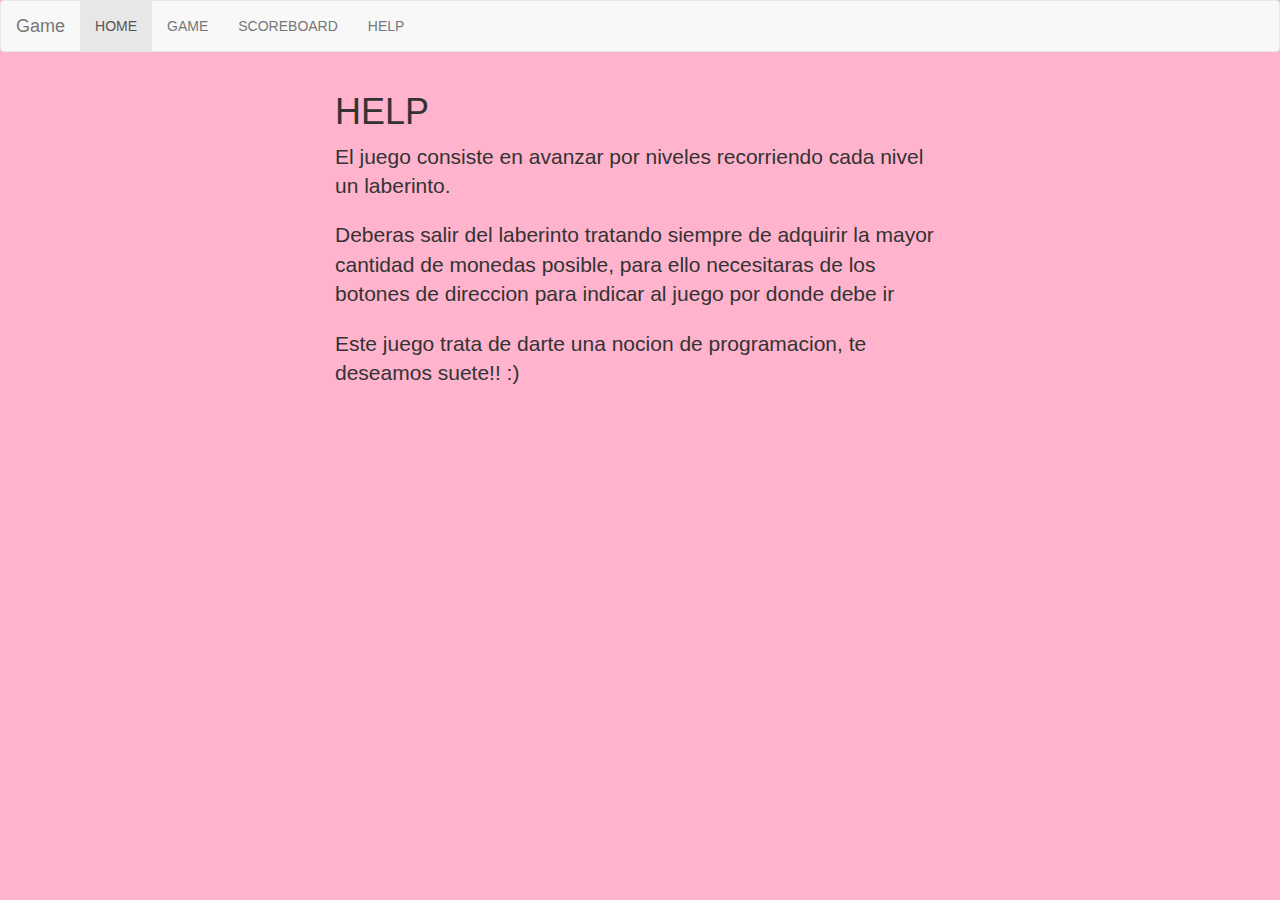
<file: help.html>
<!DOCTYPE html>
<html>
  <head>
    <meta charset="utf-8">
    <title>Help</title>
    <meta name="viewport" content="width=device-width, initial-scale=1">
    <link rel="stylesheet" href="css/bootstrap.min.css">
    <link rel="stylesheet" href="css/style.css">
  </head>
  <body>
    <nav class="navbar navbar-default">
      <div class="container-fluid">
        <div class="navbar-header">
          <a class="navbar-brand" href="index.html">Game</a>
        </div>
        <ul class="nav navbar-nav">
          <li class="active"><a href="index.html">HOME</a></li>
          <li><a href="registro.html">GAME</a></li>
          <li><a href="scoreboard.html">SCOREBOARD</a></li>
          <li><a href="help.html">HELP</a></li>
        </ul>
      </div>
    </nav>

    <div class="container-fluid">
      <div class="row">
        <div class="col-md-6 col-md-offset-3">
          <h1>HELP</h1>
          <p class="lead">
            El juego consiste en avanzar por niveles recorriendo cada nivel un laberinto.</p>
          <p class="lead">
            Deberas salir del laberinto tratando siempre de adquirir la mayor cantidad de monedas posible,
            para ello necesitaras de los botones de direccion para indicar al juego por donde debe ir
          </p>
          <p class="lead">
            Este juego trata de darte una nocion de programacion, te deseamos suete!! :)
          </p>
        </div>
      </div>
    </div>


    <script src="js/jquery-3.2.1.min.js"></script>
    <script src="js/bootstrap.min.js"></script>
  </body>
</html>
</file>
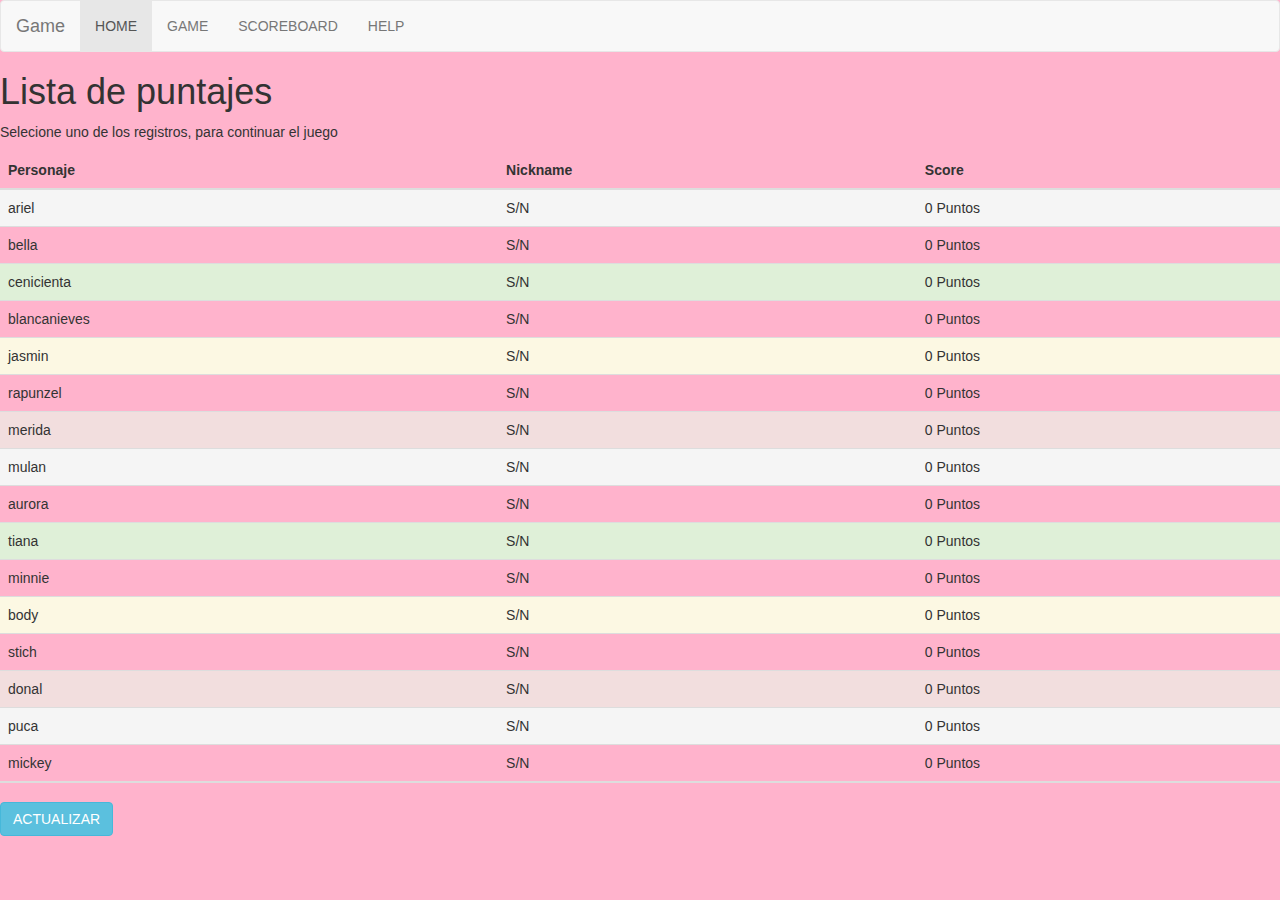
<file: scoreboard.html>
<!DOCTYPE html>
<html>
  <head>
    <meta charset="utf-8">
    <title>Scoreboard</title>
    <meta name="viewport" content="width=device-width, initial-scale=1">
    <link rel="stylesheet" href="css/bootstrap.min.css">
    <link rel="stylesheet" href="css/style.css">
  </head>
  <body>
   <nav class="navbar navbar-default">
      <div class="container-fluid">
        <div class="navbar-header">
          <a class="navbar-brand" href="index.html">Game</a>
        </div>
        <ul class="nav navbar-nav">
          <li class="active"><a href="index.html">HOME</a></li>
          <li><a href="registro.html">GAME</a></li>
          <li><a href="scoreboard.html">SCOREBOARD</a></li>
          <li><a href="help.html">HELP</a></li>
        </ul>
      </div>
    </nav>

    <div class="class="container-fluid"">
      <h1>Lista de puntajes</h1>
      <p>Selecione uno de los registros, para continuar el juego</p>

        <table class="table">
                  <thead>
                      <tr>
                         <th>Personaje</th>
                         <th>Nickname</th>
                          <th>Score</th>

                      </tr>
                  </thead>
                  <tbody>
                      <tr class="active">
                          <td id="datos"> ariel
                          </td>
                          <td  id="datos2"> S/N
                          </td>
                          <td  id="datos3"> 0 Puntos

                          </td>
                      </tr>
                      <tr>
                          <td id="datos4"> bella
                          </td>
                          <td  id="datos5"> S/N
                          </td>

                          <td  id="datos6"> 0  Puntos

                          </td>
                      </tr>
                      <tr class="success">
                          <td id="datos7"> cenicienta
                          </td>
                          <td  id="datos8"> S/N
                          </td>

                          <td  id="datos9"> 0 Puntos

                          </td>
                      </tr>
                      <tr>
                          <td id="datos10">  blancanieves
                          </td>
                          <td  id="datos11"> S/N
                          </td>

                          <td  id="datos12"> 0 Puntos

                          </td>
                      </tr>
                      <tr class="warning">
                          <td id="datos13">  jasmin
                          </td>
                          <td  id="datos14"> S/N
                          </td>

                          <td  id="datos15"> 0 Puntos

                          </td>
                      </tr>
                      <tr>
                         <td id="datos16"> rapunzel
                          </td>
                          <td  id="datos17"> S/N
                          </td>

                          <td  id="datos18"> 0 Puntos

                          </td>
                      </tr>
                      <tr class="danger">
                          <td id="datos19"> merida
                          </td>
                          <td  id="datos20"> S/N
                          </td>

                          <td  id="datos21"> 0 Puntos

                          </td>
                      </tr>
                       <tr class="active">
                          <td id="datos22"> mulan
                          </td>
                          <td  id="datos23"> S/N
                          </td>
                          <td  id="datos24"> 0 Puntos

                          </td>
                      </tr>
                      <tr>
                          <td id="datos25"> aurora
                          </td>
                          <td  id="datos26"> S/N
                          </td>

                          <td  id="datos27"> 0 Puntos

                          </td>
                      </tr>
                      <tr class="success">
                          <td id="datos28"> tiana
                          </td>
                          <td  id="datos29"> S/N
                          </td>

                          <td  id="datos30"> 0 Puntos

                          </td>
                      </tr>
                      <tr>
                          <td id="datos31">  minnie
                          </td>
                          <td  id="datos32"> S/N
                          </td>

                          <td  id="datos33"> 0 Puntos

                          </td>
                      </tr>
                      <tr class="warning">
                          <td id="datos34">  body
                          </td>
                          <td  id="datos35"> S/N
                          </td>

                          <td  id="datos36"> 0 Puntos

                          </td>
                      </tr>
                      <tr>
                         <td id="datos37"> stich
                          </td>
                          <td  id="datos38"> S/N
                          </td>

                          <td  id="datos39"> 0 Puntos

                          </td>
                      </tr>
                      <tr class="danger">
                          <td id="datos40"> donal
                          </td>
                          <td  id="datos41"> S/N
                          </td>

                          <td  id="datos42"> 0 Puntos

                          </td>
                      </tr>
                      <tr class="active">
                          <td id="datos43"> puca
                          </td>
                          <td  id="datos44"> S/N
                          </td>
                          <td  id="datos45"> 0 Puntos

                          </td>
                      </tr>
                           <td id="datos46"> mickey
                          </td>
                          <td  id="datos47"> S/N
                          </td>

                          <td  id="datos48"> 0 Puntos

                          </td>
                      </tr>
                  </tbody>
                   <tr>

        </tr>
              </table>


      <span class="help-block" id="error"></span>
          <button id="botonactualizar" type="submit" name="btn" class="btn btn-info" onclick="recuperarPersonaje()" >ACTUALIZAR</button>

    </div>


         <script>

      function guardarptos(){
        localStorage.puntos="Please wait"
      }

      function recuperarPersonaje(){
      if ((localStorage.personaje != undefined)){
       document.getElementById("datos").innerHTML = localStorage.personaje;
      }
     else{
     document.getElementById("datos").innerHTML = "No has introducido tu nombre y tu password";
    }
     if ((localStorage.nombre != undefined)){
       document.getElementById("datos2").innerHTML =  localStorage.nombre;
      }
     else{
     document.getElementById("datos2").innerHTML = "No has introducido un Nickname!";
    }

    }


    </script>



    <script src="js/jquery-3.2.1.min.js"></script>
    <script src="js/bootstrap.min.js"></script>
  </body>
</html>
</file>
<file: css/style.css>
body {
    //background-color: #f13367;
    background-color: #ffb3cc;
    /*el link de los colores es: https://www.hexcolortool.com/CCCCCC#cccccc*/
}

/*
#personaje{
  width:40px;
  height: 40px;
  -webkit-transition:1.5s;
  -webkit-transform:rotate(360deg);
  -moz-transition:1.5s;
  -moz-transform:rotate(360deg);


}*/
</file>
